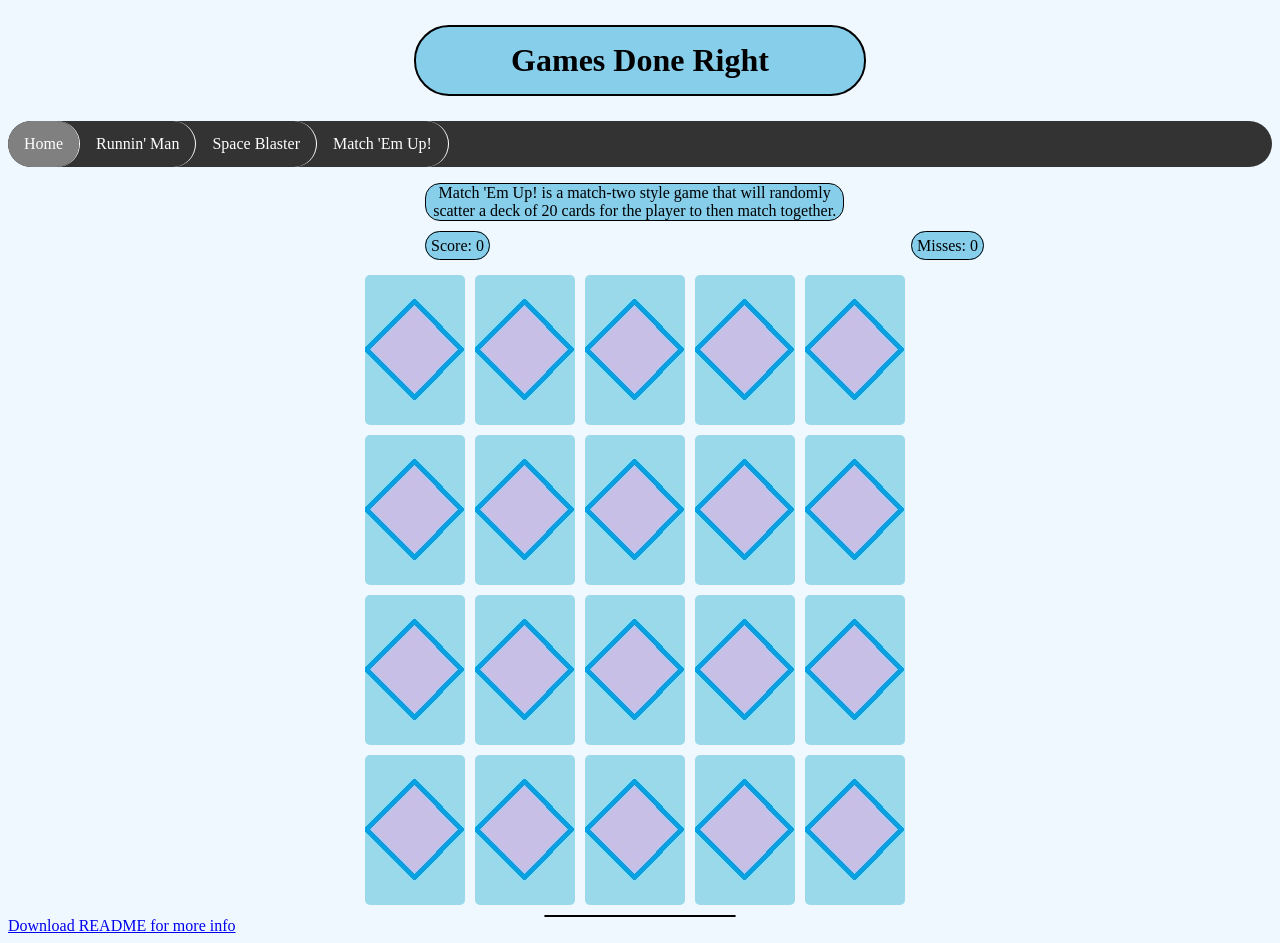
<file: TermProject/matchemup.html>
<!DOCTYPE html>

<html>

<head>
    <meta charset="UTF-8">
    <title>Games Done Right</title>
    <meta name="viewport" content="width=device-width,initial-scale=1">
    <link rel="stylesheet" href="css/index.css">
    <script src="https://code.jquery.com/jquery-3.6.0.min.js"></script>
    <script src="js/match.js"></script>
    <style>
.game-board {
  display: flex;
  flex-direction: column;
  align-items: center;
  margin-top: 20px;
}

.row {
  display: flex;
  margin-bottom: 10px;
}
.card {
  width: 100px;
  height: 150px;
  margin-right: 10px;
  border-radius: 5px;
  cursor: pointer;
}
.back {
  background-image: url("media/cardback.jpg");
  background-size: cover;
}
.scores p{
    padding: 5px;
    display: inline;
    align-items: center;
}
    </style>

</head>

<body>

    <h1>Games Done Right</h1>
    <nav>
        <ul>
            <li><a class="active" href="index.html">Home</a></li>
            <li><a href="runninman.html">Runnin' Man</a></li>
            <li><a href="spaceblaster.html">Space Blaster</a></li>
            <li><a href="matchemup.html">Match 'Em Up!</a></li>
        </ul>
    </nav>

    <p>Match 'Em Up! is a match-two style game that will randomly scatter a deck of 20 cards for the player to then match together.</p>

    <!-- The board is arranged in four rows of five cards, with a score and miss counter kept at the bottom.
         There is a score counter on top of the board, giving the player a total of points and missed matches.-->

    
    <div class="scores">
        <p>Score: <span id="score">0</span></p>
        <p>Misses: <span id="miss">0</span></p>
      </div>

    <div class="game-board">
        <div class="row" id="row1">
          <div class="card" id="card1"></div>
          <div class="card" id="card2"></div>
          <div class="card" id="card3"></div>
          <div class="card" id="card4"></div>
          <div class="card" id="card5"></div>
        </div>
        <div class="row" id="row2">
          <div class="card" id="card6"></div>
          <div class="card" id="card7"></div>
          <div class="card" id="card8"></div>
          <div class="card" id="card9"></div>
          <div class="card" id="card10"></div>
        </div>
        <div class="row" id="row3">
          <div class="card" id="card11"></div>
          <div class="card" id="card12"></div>
          <div class="card" id="card13"></div>
          <div class="card" id="card14"></div>
          <div class="card" id="card15"></div>
        </div>
        <div class="row" id="row4">
          <div class="card" id="card16"></div>
          <div class="card" id="card17"></div>
          <div class="card" id="card18"></div>
          <div class="card" id="card19"></div>
          <div class="card" id="card20"></div>
        </div>
      </div>
      <div class="msg"></div>
      <a href="README/match.txt" download>Download README for more info</a>

</body>

</html>
</file>
<file: TermProject/css/index.css>
body{
    background-color: aliceblue;
}

h1{
    text-align: center;
    background-color: skyblue;
    width: 33%;
    margin:auto;
    border: 2px solid black;
    border-radius: 35px;
    padding: 15px;
    margin-bottom: 25px;
    margin-top: 25px;
}

h2{
  text-align: center;
  background-color: skyblue;
  width: 10%;
  margin:auto;
  border: 2px solid black;
  border-radius: 35px;
  padding: 15px;
  margin-bottom: 15px;
  margin-top: 15px;
}

#canvas-container {
  width: 100%;
  text-align: center;
}

canvas {
  border: 1px solid black;
  display: inline;
}

div.msg {
  border: 1px solid black;
  border-radius: 15px;
  text-align: center;
  max-width: 15%;
  margin: auto;
  background-color: skyblue;
}

p{
    border: 1px solid black;
    border-radius: 15px;
    text-align: center;
    width: 33%;
    display: inline-block;
    margin-left: 33%;
    background-color: skyblue;
}

nav ul {
    list-style-type: none;
    margin: 0;
    padding: 0;
    overflow: hidden;
    background-color: #333;
    text-align: center;
    border-radius: 30px;
  }

  li .active{
    background-color: grey;
  }
  
  nav li {
    float: left;
    border-right: 1px solid white;
  }

  nav ul li {
      display: inline-block;
      border-radius: 30px;
  }
  
  nav li a {
    display: block;
    color: white;
    text-align: center;
    padding: 14px 16px;
    text-decoration: none;
    border-radius: 30px;
    
  }
  
  nav li a:hover {
    background-color: grey;
    transition: 0.5s;
    border-radius: 30px;
  }

  canvas{
      border-radius: 1px solid black;
  }
</file>
